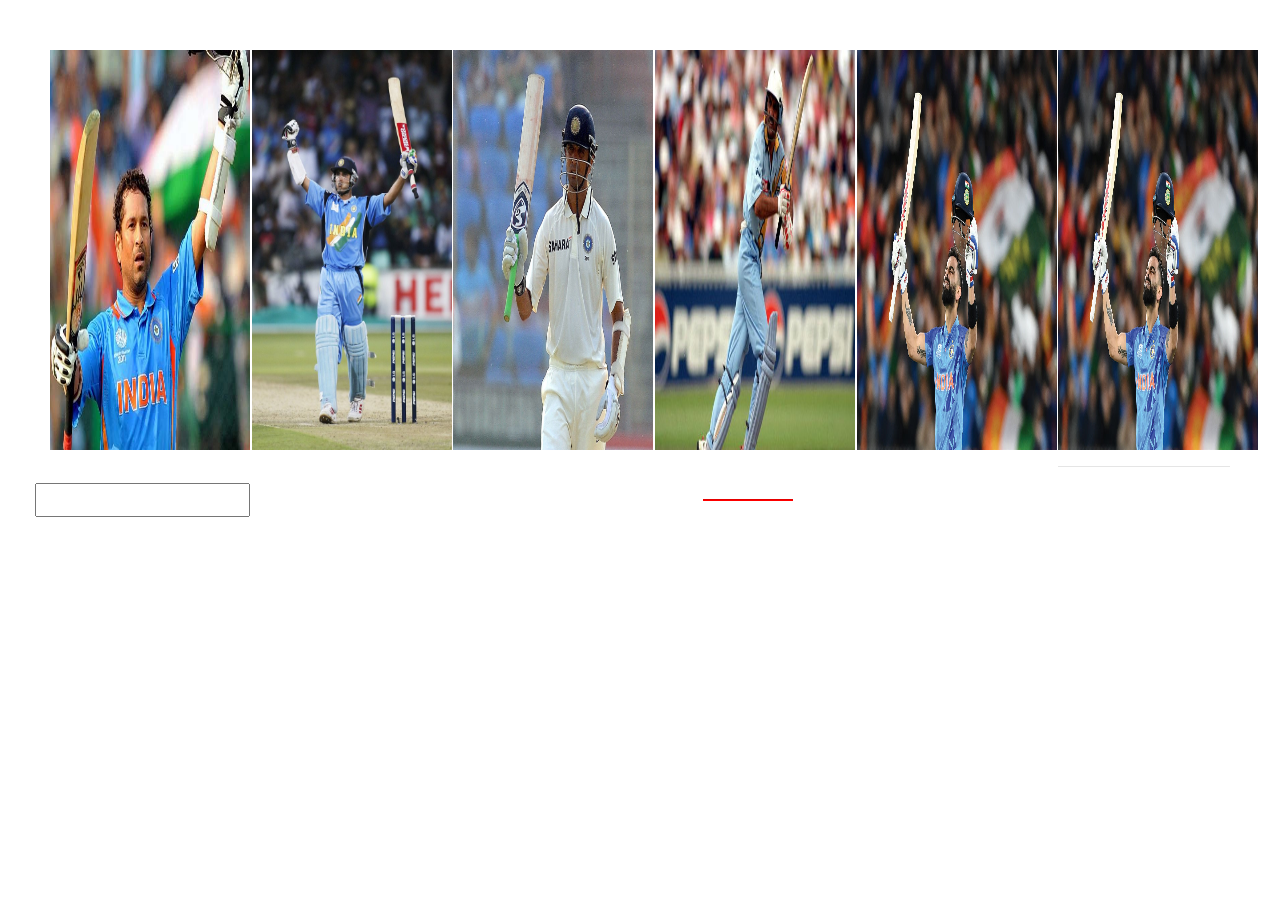
<file: index.html>
<!DOCTYPE html>
<html>
    <head><title>Screen Arrangement</title>
        <link rel="stylesheet" href="style.css" type="text/css">
        <link rel="stylesheet" href="https://cdn.jsdelivr.net/npm/bootstrap@4.0.0/dist/css/bootstrap.min.css" integrity="sha384-Gn5384xqQ1aoWXA+058RXPxPg6fy4IWvTNh0E263XmFcJlSAwiGgFAW/dAiS6JXm" crossorigin="anonymous">
    </head>

    <body style="padding: 50px;">
        <div class="row" >
        <div class="col-12 col-sm-6 col-md-4 col-lg-3 col-xl-2">
            <img src="sachin-records.png" id="sachin" class="img">
            
        </div>
        <div class="col-12 col-sm-6 col-md-4 col-lg-3 col-xl-2">
            <img src="ganguly.jpg" id="ganguly" class="img">
            
        </div>
        <div class="col-12 col-sm-6 col-md-4 col-lg-3 col-xl-2">
            <img src="dravid.jpg" id="dravid" class="img">
            
        </div>
        <div class="col-11 col-sm-6 col-md-4 col-lg-3 col-xl-2">
            <img src="mohammed-azharuddin-1407828233-e1463134781980.jpg" id="azhar" class="img">
            
        </div>
        <div class="col-12 col-sm-6 col-md-4 col-lg-3 col-xl-2">
            <img src="ViratKohli.jpg" id="Kohli" class="img">
            
        </div>
        <div class="col-12 col-sm-6 col-md-4 col-lg-3 col-xl-2">
            <img src="ViratKohli.jpg" id="Kohli2" class="img">
            <hr>
            
        </div>
        <br>
        <br>
        <hr>
        <input data-provide="datepicker-inline" data-date-format="mm/dd/yyyy">
        <hr style="background-color: red; width: 90px; height: 1px;">
        
        </div>

    </div>

       
        <script src="https://code.jquery.com/jquery-3.2.1.slim.min.js" integrity="sha384-KJ3o2DKtIkvYIK3UENzmM7KCkRr/rE9/Qpg6aAZGJwFDMVNA/GpGFF93hXpG5KkN" crossorigin="anonymous"></script>
        <script src="https://cdn.jsdelivr.net/npm/popper.js@1.12.9/dist/umd/popper.min.js" integrity="sha384-ApNbgh9B+Y1QKtv3Rn7W3mgPxhU9K/ScQsAP7hUibX39j7fakFPskvXusvfa0b4Q" crossorigin="anonymous"></script>
        <script src="https://cdn.jsdelivr.net/npm/bootstrap@4.0.0/dist/js/bootstrap.min.js" integrity="sha384-JZR6Spejh4U02d8jOt6vLEHfe/JQGiRRSQQxSfFWpi1MquVdAyjUar5+76PVCmYl" crossorigin="anonymous"></script>
    </body>
</html>
</file>
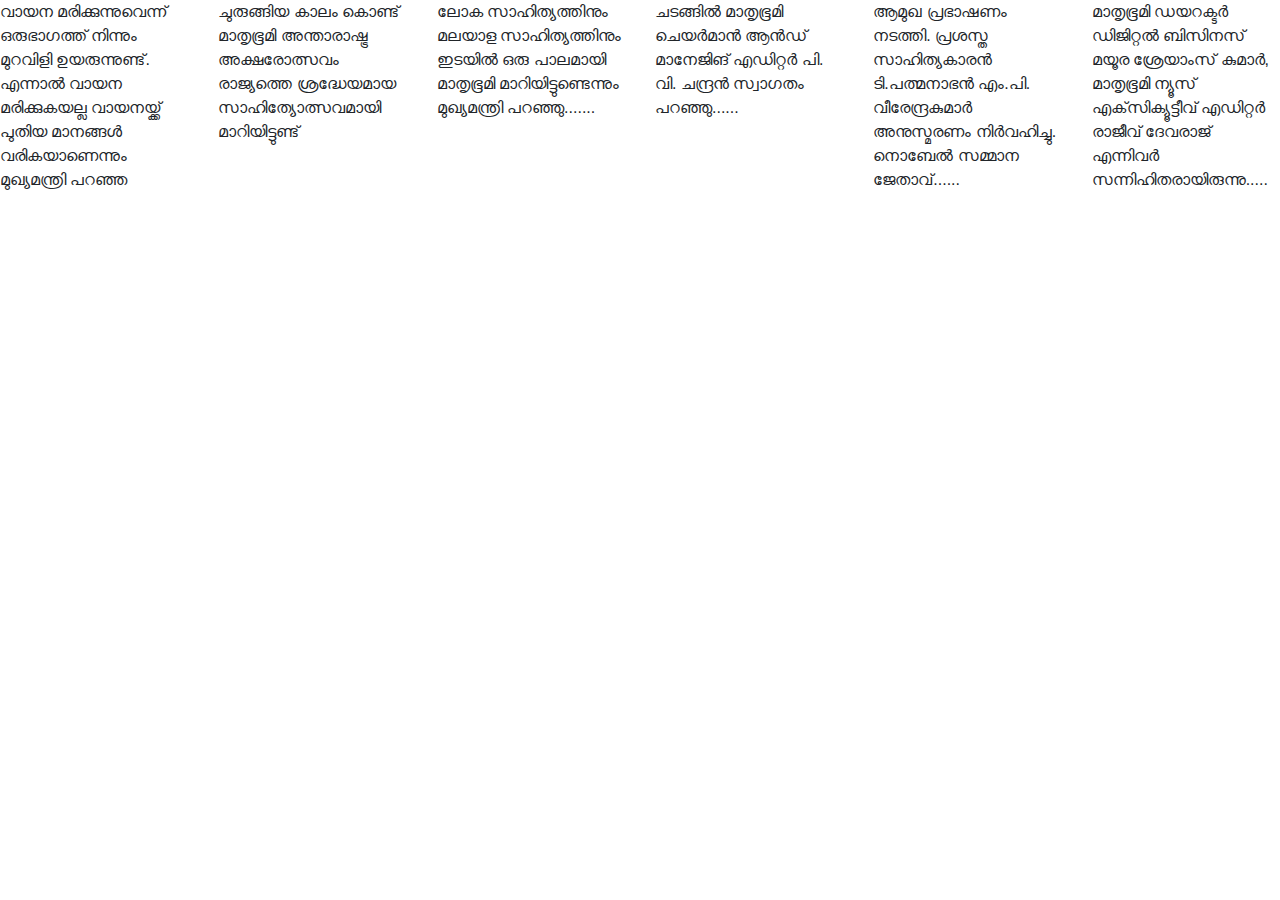
<file: page2.html>
<!DOCTYPE html>
<html
><head>
    <link rel="stylesheet" href="https://cdn.jsdelivr.net/npm/bootstrap@4.0.0/dist/css/bootstrap.min.css" integrity="sha384-Gn5384xqQ1aoWXA+058RXPxPg6fy4IWvTNh0E263XmFcJlSAwiGgFAW/dAiS6JXm" crossorigin="anonymous"
</head>
<body>
    <div class="row"> 
        <div class="col-11 col-sm-6 col-md-4 col-lg-3 col-xl-2"> <p>വായന മരിക്കുന്നുവെന്ന് ഒരുഭാഗത്ത് നിന്നും മുറവിളി ഉയരുന്നുണ്ട്. എന്നാല്‍ വായന മരിക്കുകയല്ല വായനയ്ക്ക് പുതിയ മാനങ്ങള്‍ വരികയാണെന്നും മുഖ്യമന്ത്രി പറഞ്ഞ

           </p></div>
           <div class="col-11 col-sm-6 col-md-4 col-lg-3 col-xl-2"> <p>
            ചുരുങ്ങിയ കാലം കൊണ്ട് മാതൃഭൂമി അന്താരാഷ്ട്ര അക്ഷരോത്സവം രാജ്യത്തെ ശ്രദ്ധേയമായ സാഹിത്യോത്സവമായി മാറിയിട്ടുണ്ട്
        </p>
            </div>
            <div class="col-11 col-sm-6 col-md-4 col-lg-3 col-xl-2">
    ലോക സാഹിത്യത്തിനും മലയാള സാഹിത്യത്തിനും ഇടയില്‍ ഒരു പാലമായി മാതൃഭൂമി മാറിയിട്ടുണ്ടെന്നും മുഖ്യമന്ത്രി പറഞ്ഞു.......


</p>
            </div>
            <div class="col-11 col-sm-6 col-md-4 col-lg-3 col-xl-2">
                <p>
                    ചടങ്ങില്‍ മാതൃഭൂമി ചെയര്‍മാന്‍ ആന്‍ഡ് മാനേജിങ് എഡിറ്റര്‍ പി. വി. ചന്ദ്രന്‍ സ്വാഗതം പറഞ്ഞു......


                </p>

            </div>
            <div class="col-11 col-sm-6 col-md-4 col-lg-3 col-xl-2">
                <p>
                    ആമുഖ പ്രഭാഷണം നടത്തി. പ്രശസ്ത സാഹിത്യകാരന്‍ ടി.പത്മനാഭന്‍ എം.പി. വീരേന്ദ്രകുമാര്‍ അനുസ്മരണം നിര്‍വഹിച്ചു. നൊബേല്‍ സമ്മാന ജേതാവ്......


            </div>
            <div class="col-11 col-sm-6 col-md-4 col-lg-3 col-xl-2">
                <p>
                    മാതൃഭൂമി ഡയറക്ടര്‍ ഡിജിറ്റല്‍ ബിസിനസ് മയൂര ശ്രേയാംസ് കുമാര്‍, മാതൃഭൂമി ന്യൂസ് എക്‌സിക്യൂട്ടീവ് എഡിറ്റര്‍ രാജീവ് ദേവരാജ് എന്നിവര്‍ സന്നിഹിതരായിരുന്നു.....


                </p>
            </div>
    </div>
    <script src="https://code.jquery.com/jquery-3.2.1.slim.min.js" integrity="sha384-KJ3o2DKtIkvYIK3UENzmM7KCkRr/rE9/Qpg6aAZGJwFDMVNA/GpGFF93hXpG5KkN" crossorigin="anonymous"></script>
        <script src="https://cdn.jsdelivr.net/npm/popper.js@1.12.9/dist/umd/popper.min.js" integrity="sha384-ApNbgh9B+Y1QKtv3Rn7W3mgPxhU9K/ScQsAP7hUibX39j7fakFPskvXusvfa0b4Q" crossorigin="anonymous"></script>
        <script src="https://cdn.jsdelivr.net/npm/bootstrap@4.0.0/dist/js/bootstrap.min.js" integrity="sha384-JZR6Spejh4U02d8jOt6vLEHfe/JQGiRRSQQxSfFWpi1MquVdAyjUar5+76PVCmYl" crossorigin="anonymous"></script>
</body>
</html>
</file>
<file: style.css>
.img
{
    width: 200px;
    height: 400px;
}
</file>
